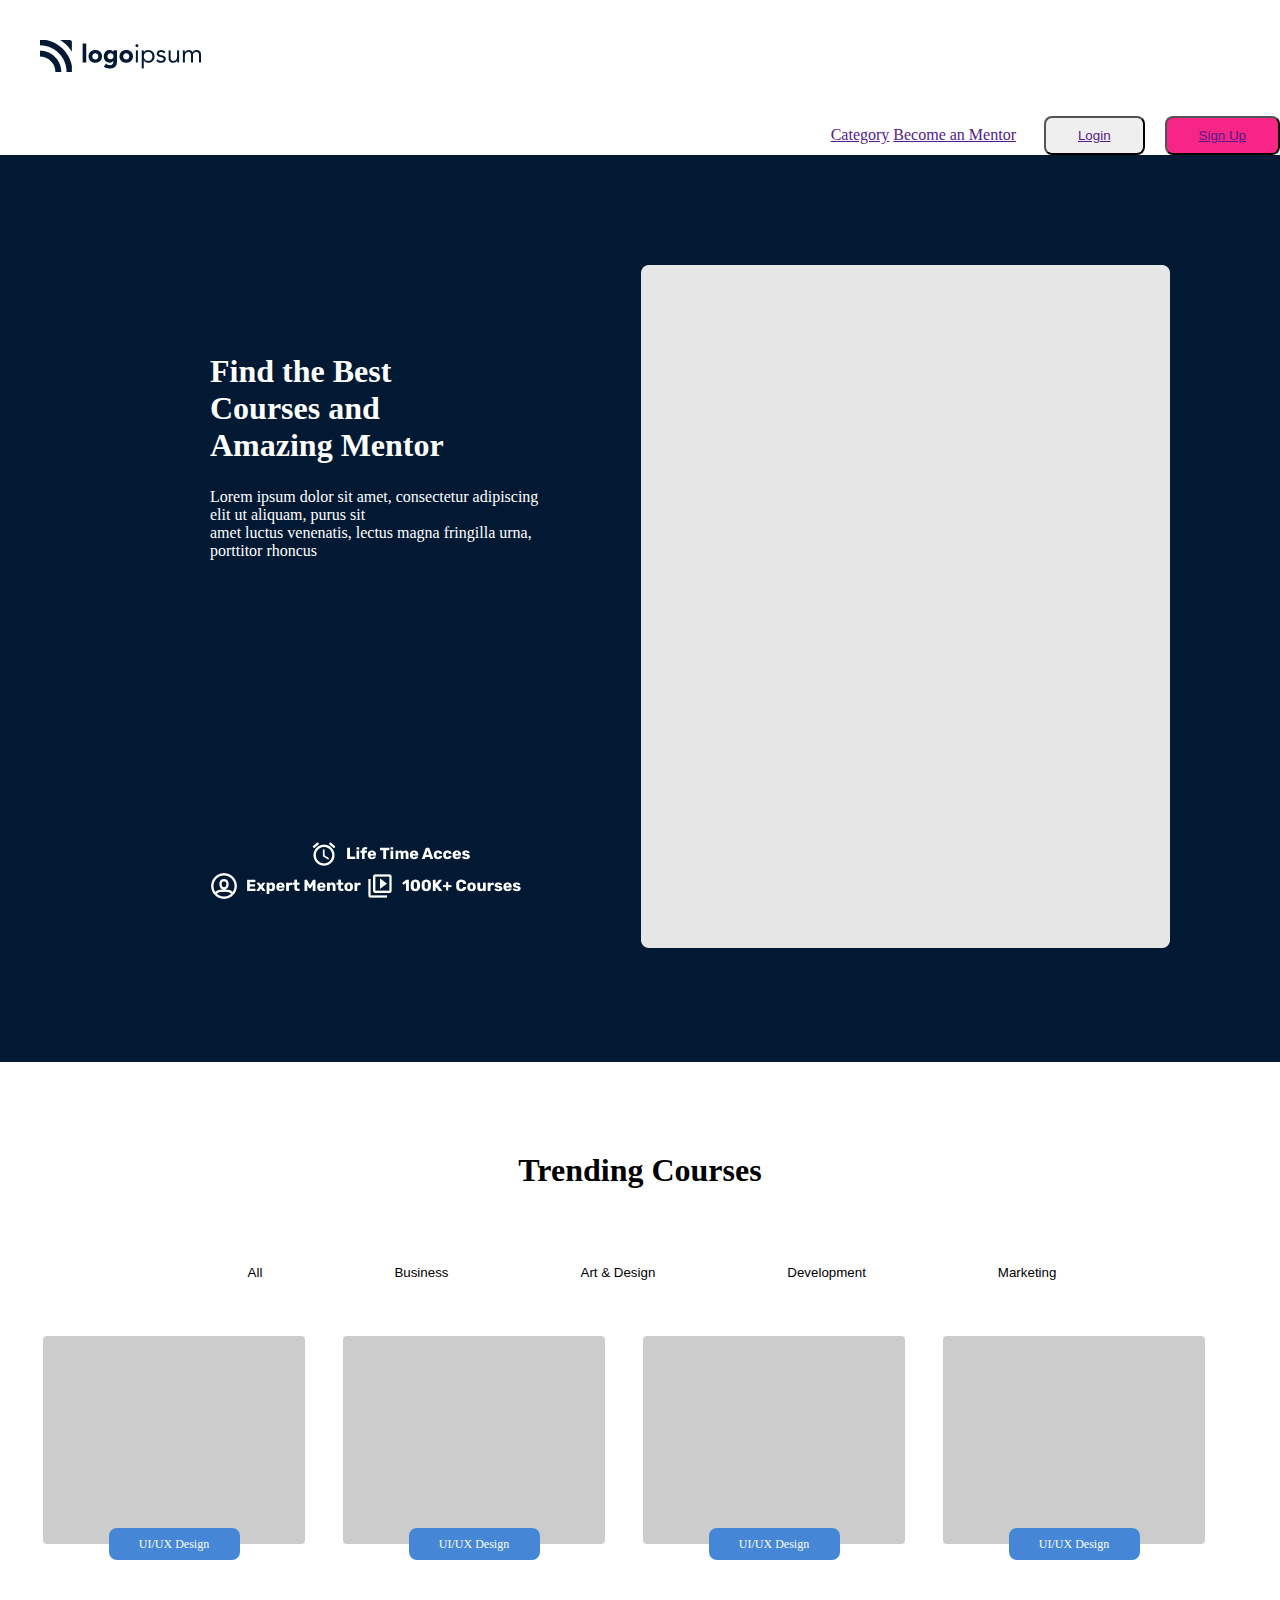
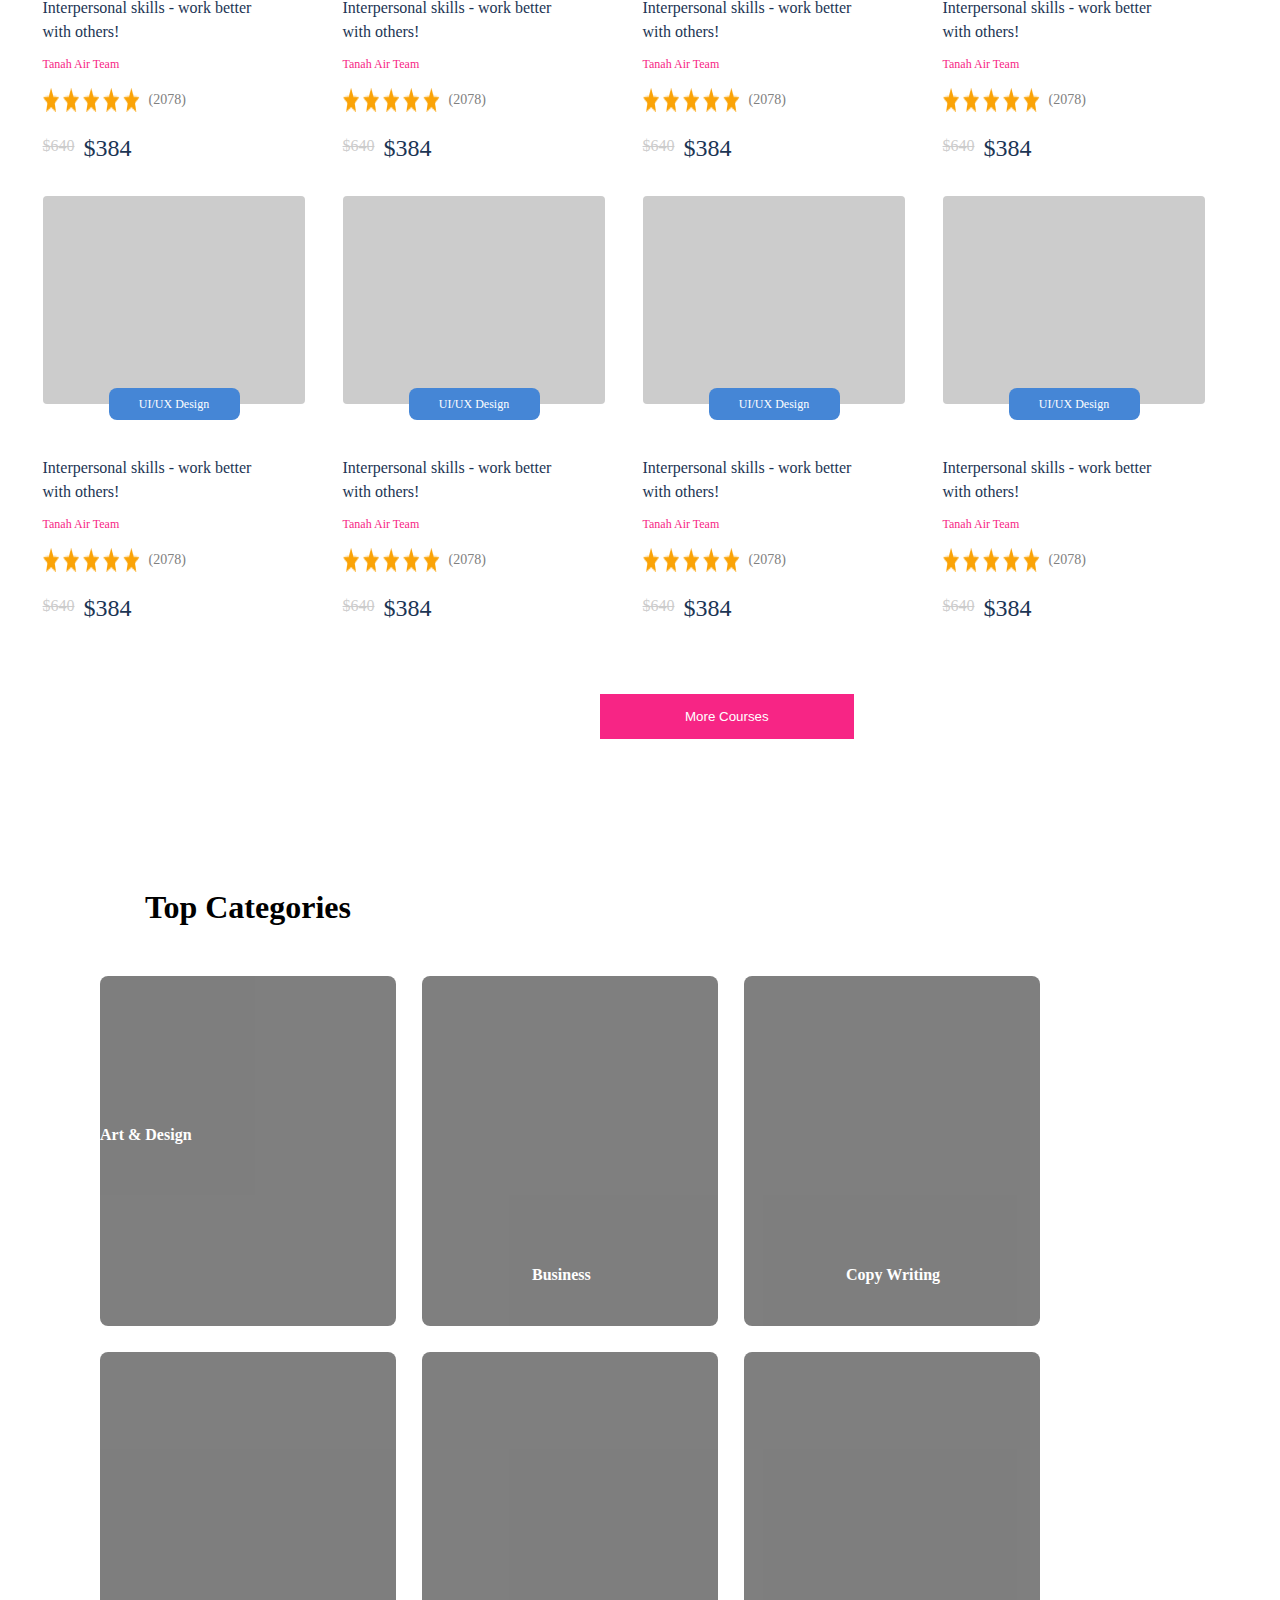
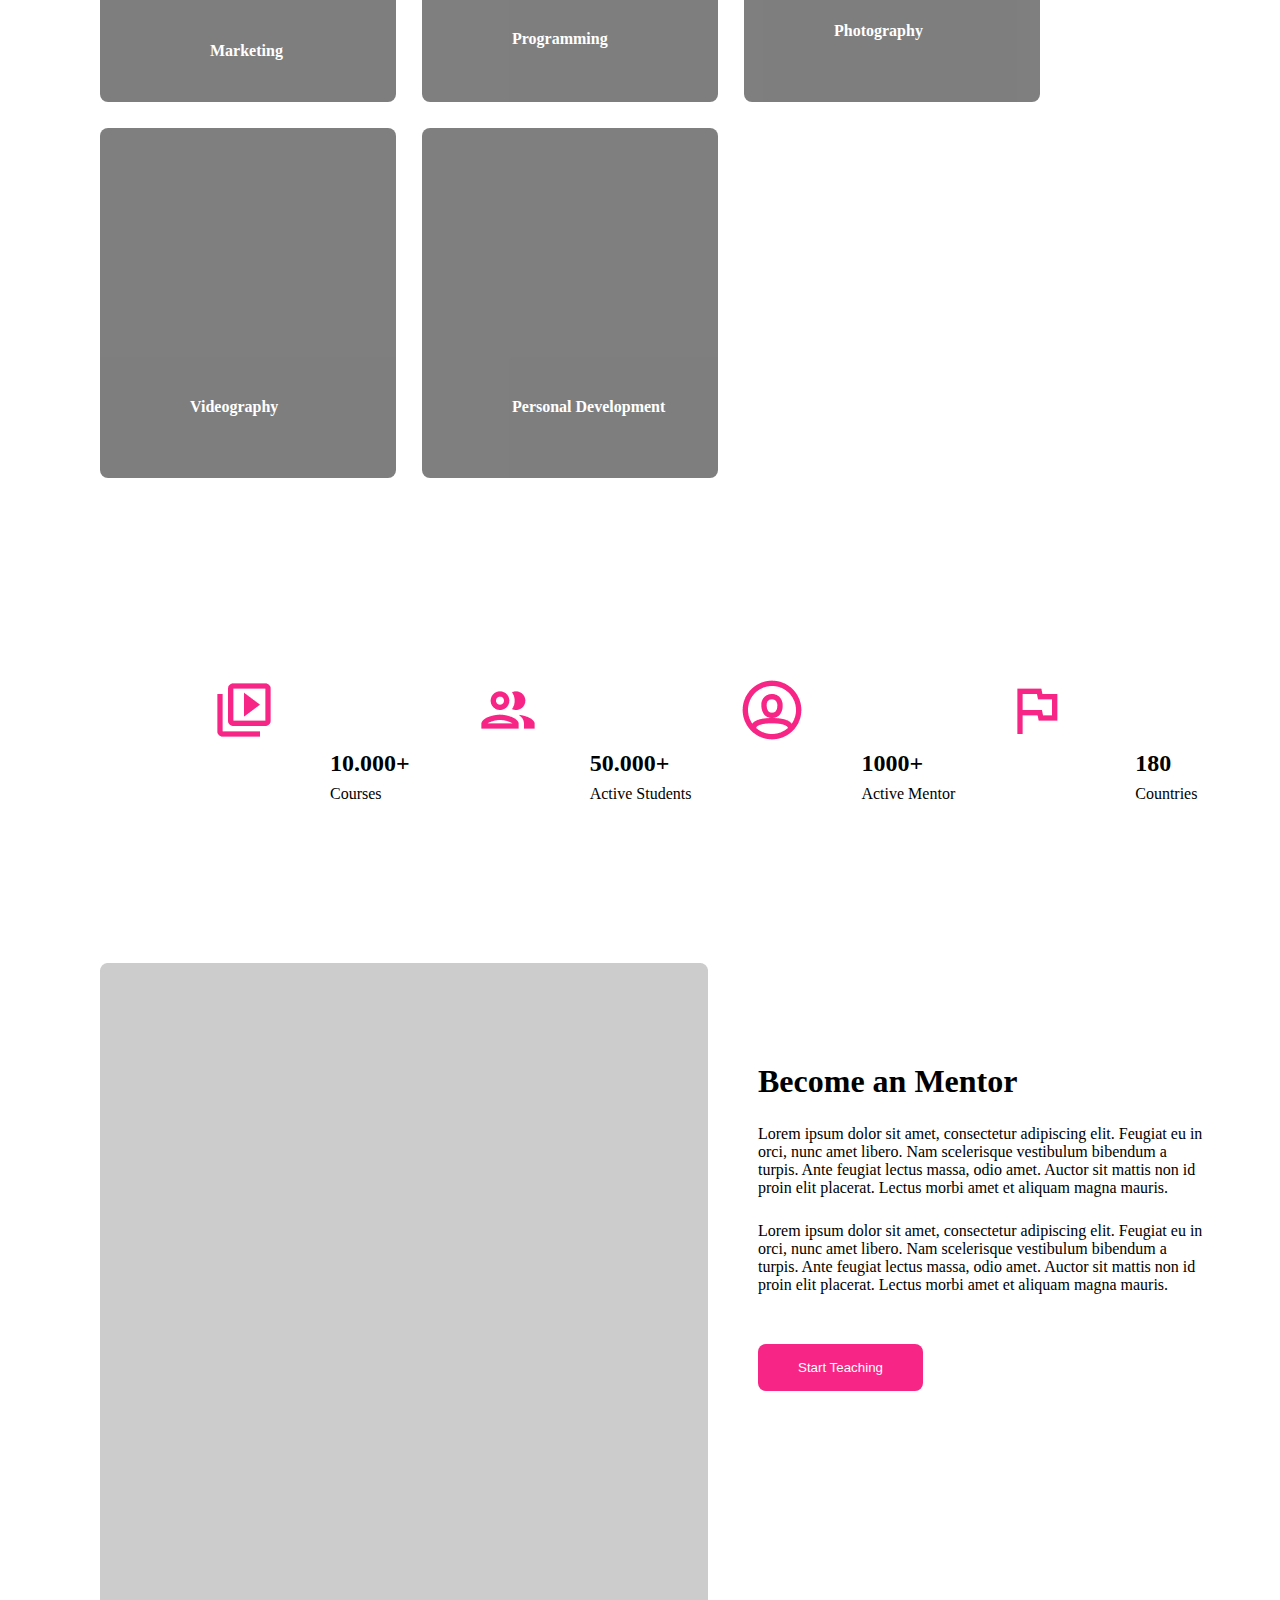
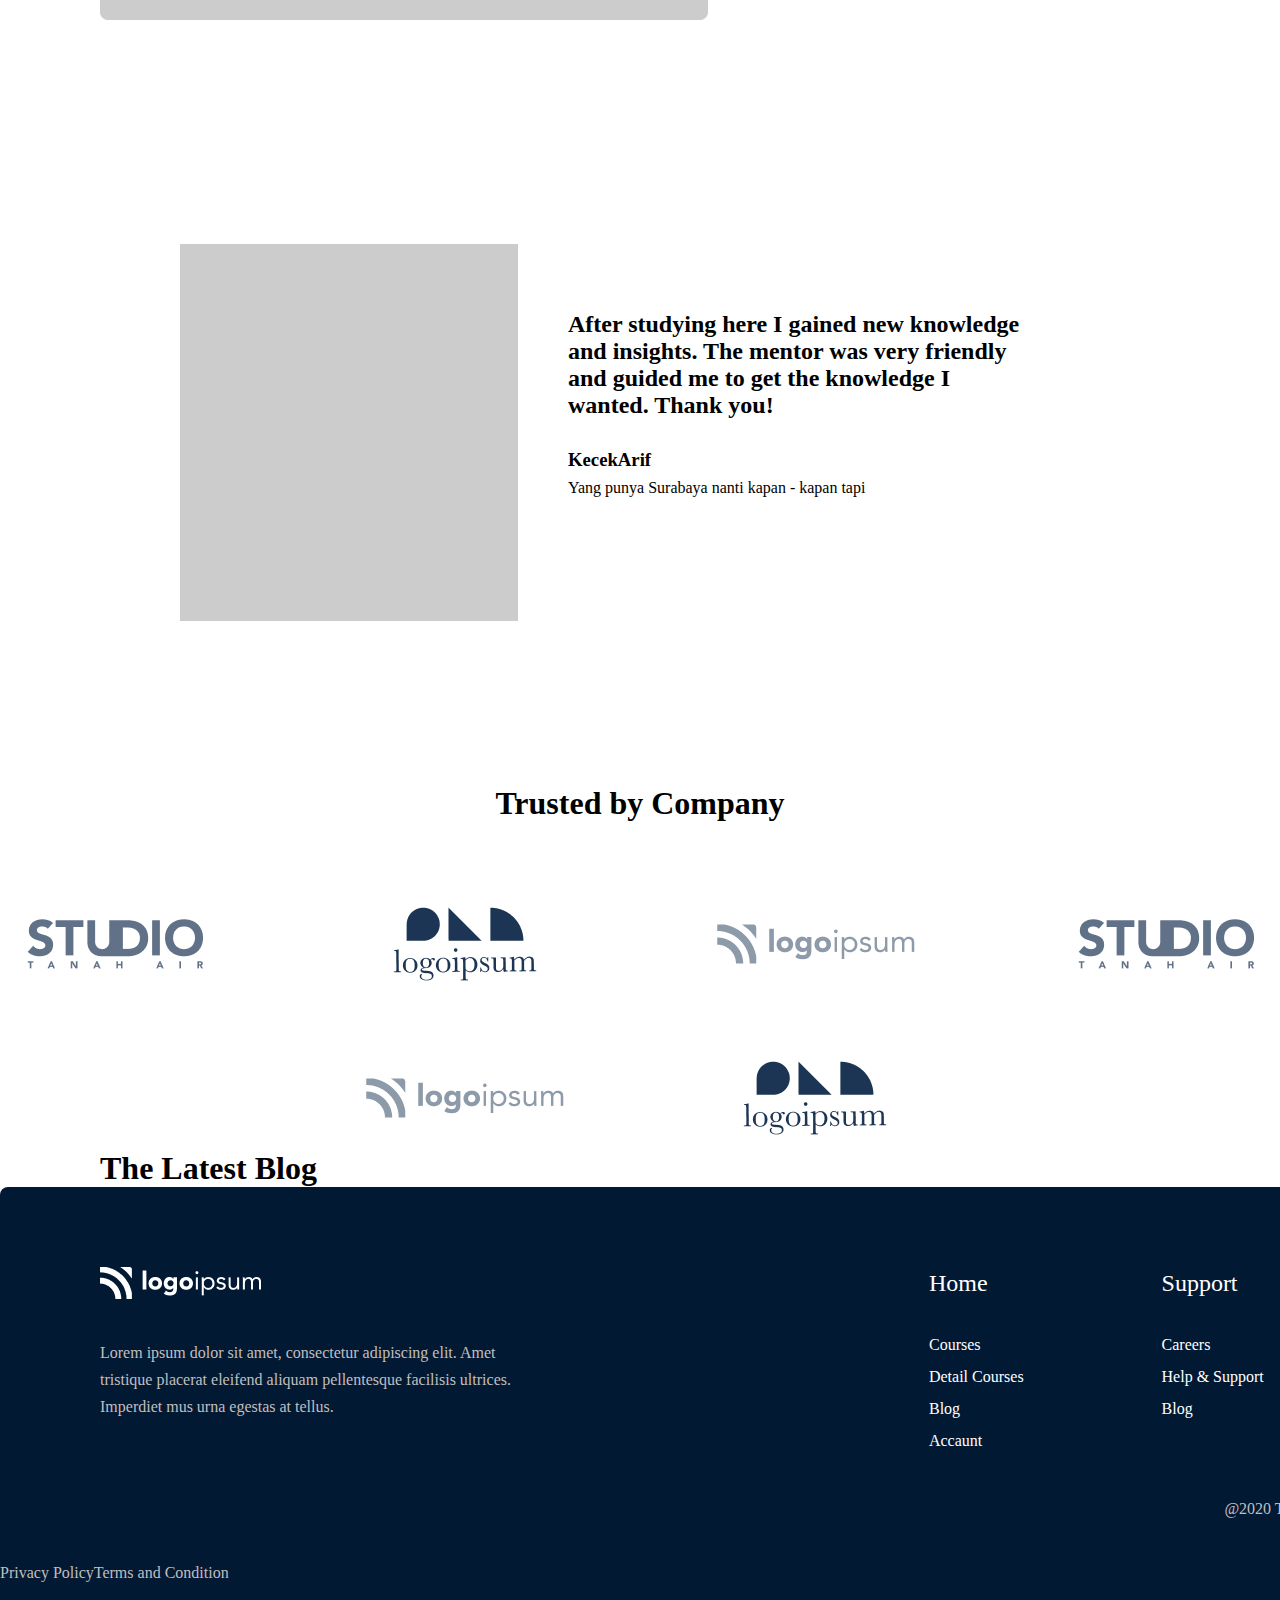
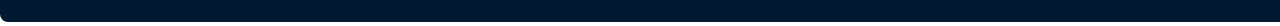
<file: index.html>
<!DOCTYPE html>
<html lang="en">
<head>
    <meta charset="UTF-8">
    <meta http-equiv="X-UA-Compatible" content="IE=edge">
    <meta name="viewport" content="width=device-width, initial-scale=1.0">
    <title>Home</title>
    <link rel="stylesheet" href="./style/style.css">
</head>
<body>
    
<header>
    <nav>
    <img class="logo" src="./img/Logo.png" alt="">
    <div class="cate">
    <a  class="go" href="">Category</a>
    <a href="">Become an Mentor</a>
    <button class="log"><a href="">Login</a></button>
    <button class="up"><a href="">Sign Up</a></button>
</div>
</header>

<main>
<div class="jkkl">
        <div class="and">
                <h1>Find the Best <br> Courses and <br> Amazing Mentor</h1>
                <p>Lorem ipsum dolor sit amet, consectetur adipiscing elit ut aliquam, purus sit <br> amet luctus venenatis, lectus magna fringilla urna, porttitor rhoncus </p>
            <div class="img2">
                <img  class="kjas" src="./img/img2.png" alt="">
                <img src="./img/img3.png" alt="">
                <img src="./img/img4.png" alt="">
            </div> 
            </div>
        <div class="img1">
                <img src="./img/Image.png" alt="">
        </div>
        

    </div>
<div class="ses">
    <h1>Trending Courses</h1>
</div>
   <div class="des">
        <button class="mar">All</button>
        <button class="mar">Business</button>
        <button class="mar">Art & Design</button>
        <button class="mar">Development</button>
        <button class="mar">Marketing</button>
   </div>
 
   <div class="csrds container aaaa">
    <div class="car1">
        <div class="img"></div>
         <div class="btn">UI/UX Design</div>
         <div class="soz">Interpersonal skills - work better with others!</div>
         <div class="qq">Tanah Air Team</div>
         <div class="aa">
            <img src="img/Rating.png" alt="">
            <div class="son">(2078)</div>
         </div>

         <div class="son2">
            <div class="ss1">$640</div>
            <div class="ss2">$384</div>
         </div>
    </div>
    <div class="car1">
        <div class="img"></div>
         <div class="btn">UI/UX Design</div>
         <div class="soz">Interpersonal skills - work better with others!</div>
         <div class="qq">Tanah Air Team</div>
         <div class="aa">
            <img src="img/Rating.png" alt="">
            <div class="son">(2078)</div>
         </div>

         <div class="son2">
            <div class="ss1">$640</div>
            <div class="ss2">$384</div>
         </div>
    </div>
    <div class="car1">
        <div class="img"></div>
         <div class="btn">UI/UX Design</div>
         <div class="soz">Interpersonal skills - work better with others!</div>
         <div class="qq">Tanah Air Team</div>
         <div class="aa">
            <img src="img/Rating.png" alt="">
            <div class="son">(2078)</div>
         </div>

         <div class="son2">
            <div class="ss1">$640</div>
            <div class="ss2">$384</div>
         </div>
    </div><div class="car1">
        <div class="img"></div>
         <div class="btn">UI/UX Design</div>
         <div class="soz">Interpersonal skills - work better with others!</div>
         <div class="qq">Tanah Air Team</div>
         <div class="aa">
            <img src="img/Rating.png" alt="">
            <div class="son">(2078)</div>
         </div>

         <div class="son2">
            <div class="ss1">$640</div>
            <div class="ss2">$384</div>
         </div>
    </div>
    
   </div>

   <div class="csrds container">
    <div class="car1">
        <div class="img"></div>
         <div class="btn">UI/UX Design</div>
         <div class="soz">Interpersonal skills - work better with others!</div>
         <div class="qq">Tanah Air Team</div>
         <div class="aa">
            <img src="img/Rating.png" alt="">
            <div class="son">(2078)</div>
         </div>

         <div class="son2">
            <div class="ss1">$640</div>
            <div class="ss2">$384</div>
         </div>
    </div>
    <div class="car1">
        <div class="img"></div>
         <div class="btn">UI/UX Design</div>
         <div class="soz">Interpersonal skills - work better with others!</div>
         <div class="qq">Tanah Air Team</div>
         <div class="aa">
            <img src="img/Rating.png" alt="">
            <div class="son">(2078)</div>
         </div>

         <div class="son2">
            <div class="ss1">$640</div>
            <div class="ss2">$384</div>
         </div>
    </div>
    <div class="car1">
        <div class="img"></div>
         <div class="btn">UI/UX Design</div>
         <div class="soz">Interpersonal skills - work better with others!</div>
         <div class="qq">Tanah Air Team</div>
         <div class="aa">
            <img src="img/Rating.png" alt="">
            <div class="son">(2078)</div>
         </div>

         <div class="son2">
            <div class="ss1">$640</div>
            <div class="ss2">$384</div>
         </div>
    </div><div class="car1">
        <div class="img"></div>
         <div class="btn">UI/UX Design</div>
         <div class="soz">Interpersonal skills - work better with others!</div>
         <div class="qq">Tanah Air Team</div>
         <div class="aa">
            <img src="img/Rating.png" alt="">
            <div class="son">(2078)</div>
         </div>

         <div class="son2">
            <div class="ss1">$640</div>
            <div class="ss2">$384</div>
         </div>
    </div>
      
   </div>
   <button class="jka">More Courses</button>
<div class="cater">
    <h1>Top Categories</h1>
</div>
 <div class="dis">
   <div class="gn">
      <h4>Art & Design</h4>
      
         </div>

         <div class="sin">
            <h4 class="ness">Business</h4>
         </div>

         <div class="dex">
            <h4>Copy Writing</h4>
         </div>

<div class="laka">
<h4>Marketing</h4>
</div>


<div class="hgt">
   <h4> Programming</h4>
</div>


<div class="kjq">
   <h4>Photography</h4>
</div>

<div class="sed">
   <h4>Videography</h4>
</div>


<div class="aab">
   <h4>Personal  Development</h4>
</div>
</div>
<div class="vid">
   <img src="./img/video_library.png" alt="">
   <img src="./img/video_library1.png" alt="">
   <img src="./img/video_library2.png" alt="">
   <img src="./img/video_library3.png" alt="">
</div>  
<div class="hglt">
   <div>
   <h2    class="mon">10.000+</h2>
   <p class="mon">Courses</p>
   </div>

   <div>
   <h2 class="ent">50.000+</h2>
   <p class="ent">Active Students</p>
   </div>

   <div>
      <h2 class="tor">1000+</h2>
      <p class="tor">Active Mentor</p>
   </div>

<div>
   <h2 class="ika">180</h2>
   <p class="ika">Countries</p>
</div>

</div>
<div class="aew">
   <div>
   <img class="plac" src="./img/Image Placeholder.png" alt="">

   </div>

   <div class="knb">
   <h1>Become an Mentor</h1>
   <p>Lorem ipsum dolor sit amet, consectetur adipiscing elit. Feugiat eu in <br> orci, nunc amet libero. Nam scelerisque vestibulum bibendum a <br> turpis. Ante feugiat lectus massa, odio amet. Auctor sit mattis non id <br> proin elit placerat. Lectus morbi amet et aliquam magna mauris.</p>
   <p>Lorem ipsum dolor sit amet, consectetur adipiscing elit. Feugiat eu in <br> orci, nunc amet libero. Nam scelerisque vestibulum bibendum a <br> turpis. Ante feugiat lectus massa, odio amet. Auctor sit mattis non id <br> proin elit placerat. Lectus morbi amet et aliquam magna mauris.</p>
      <button class="artq">Start Teaching</button>
   </div>
</div>




<div class="dfs">
      <div class="ima">
         <img src="./img/Image Placeholder (2).png" alt="">
      </div>


      <div class="gai">
         <h2>After studying here I gained new knowledge <br> and insights. The mentor was very friendly <br> and guided me to get the knowledge I <br> wanted. Thank you!</h2>
         <h3>KecekArif</h3>
         <p>Yang punya Surabaya nanti kapan - kapan tapi</p>
      </div>


</div>



<div  class="kae">
   <h1>Trusted by Company</h1>
</div>
<div class="ija">
   <img src="./img/05.png" alt="">
   <img src="./img/01.png" alt="">
   <img src="./img/02.png" alt="">
   <img src="./img/05.png" alt="">
</div>

<div class="ikaz">  
   <img src="./img/02.png" alt="">
   <img src="./img/01.png" alt="">
</div>

<div>
<h1 class="blo">The Latest Blog</h1>
</div>
</main>

<footer>
        <div class="contaniter footer">
          <div class="ff-chap">
            <a href="../index.html">
              <img class="asd" src="../img/Logo1.png" alt="">
            </a>
            <p class="ips">Lorem ipsum dolor sit amet, consectetur adipiscing elit. Amet tristique placerat eleifend aliquam pellentesque facilisis ultrices. Imperdiet mus urna egestas at tellus. </p>
            <p class="pp">Privacy PolicyTerms and Condition</p>
          </div>
          <div class="ff-ong">
            <div class="fo-1">
              <h1><a href="./index.html">Home</a></h1>
              <p class="pp"><a href="./proejct/courses.html">Courses</a></p>
              <p><a href="./proejct/detail.courses.html">Detail Courses</a></p>
              <p><a href="./proejct/blog.html">Blog</a></p>
              <p><a href="./proejct/account.html">Accaunt</a></p>
            </div>
      
            <div class="fo-1">
              <h1><a href="#">Support</a></h1>
              <p class="pp"> <a href="#">Careers</a></p>
              <p><a href="#">Help & Support</a></p>
              <p><a href="#">Blog</a></p>
            </div>
            <div class="fo-1">
                <h1><a href="#">Company</a></h1>
                <p class="pp"> <a href="#">Privacy Policy</a></p>
                <p><a href="#">Terms of Service</a></p>
                <p><a href="#">Code of Conduct</a></p>
                <p class="ppp">@2020 TanahAir Studio. All rights reserved.</p>
        
              </div>
               
               
            </div>
          </div>
        </footer>



    
</body>
</html>
</file>
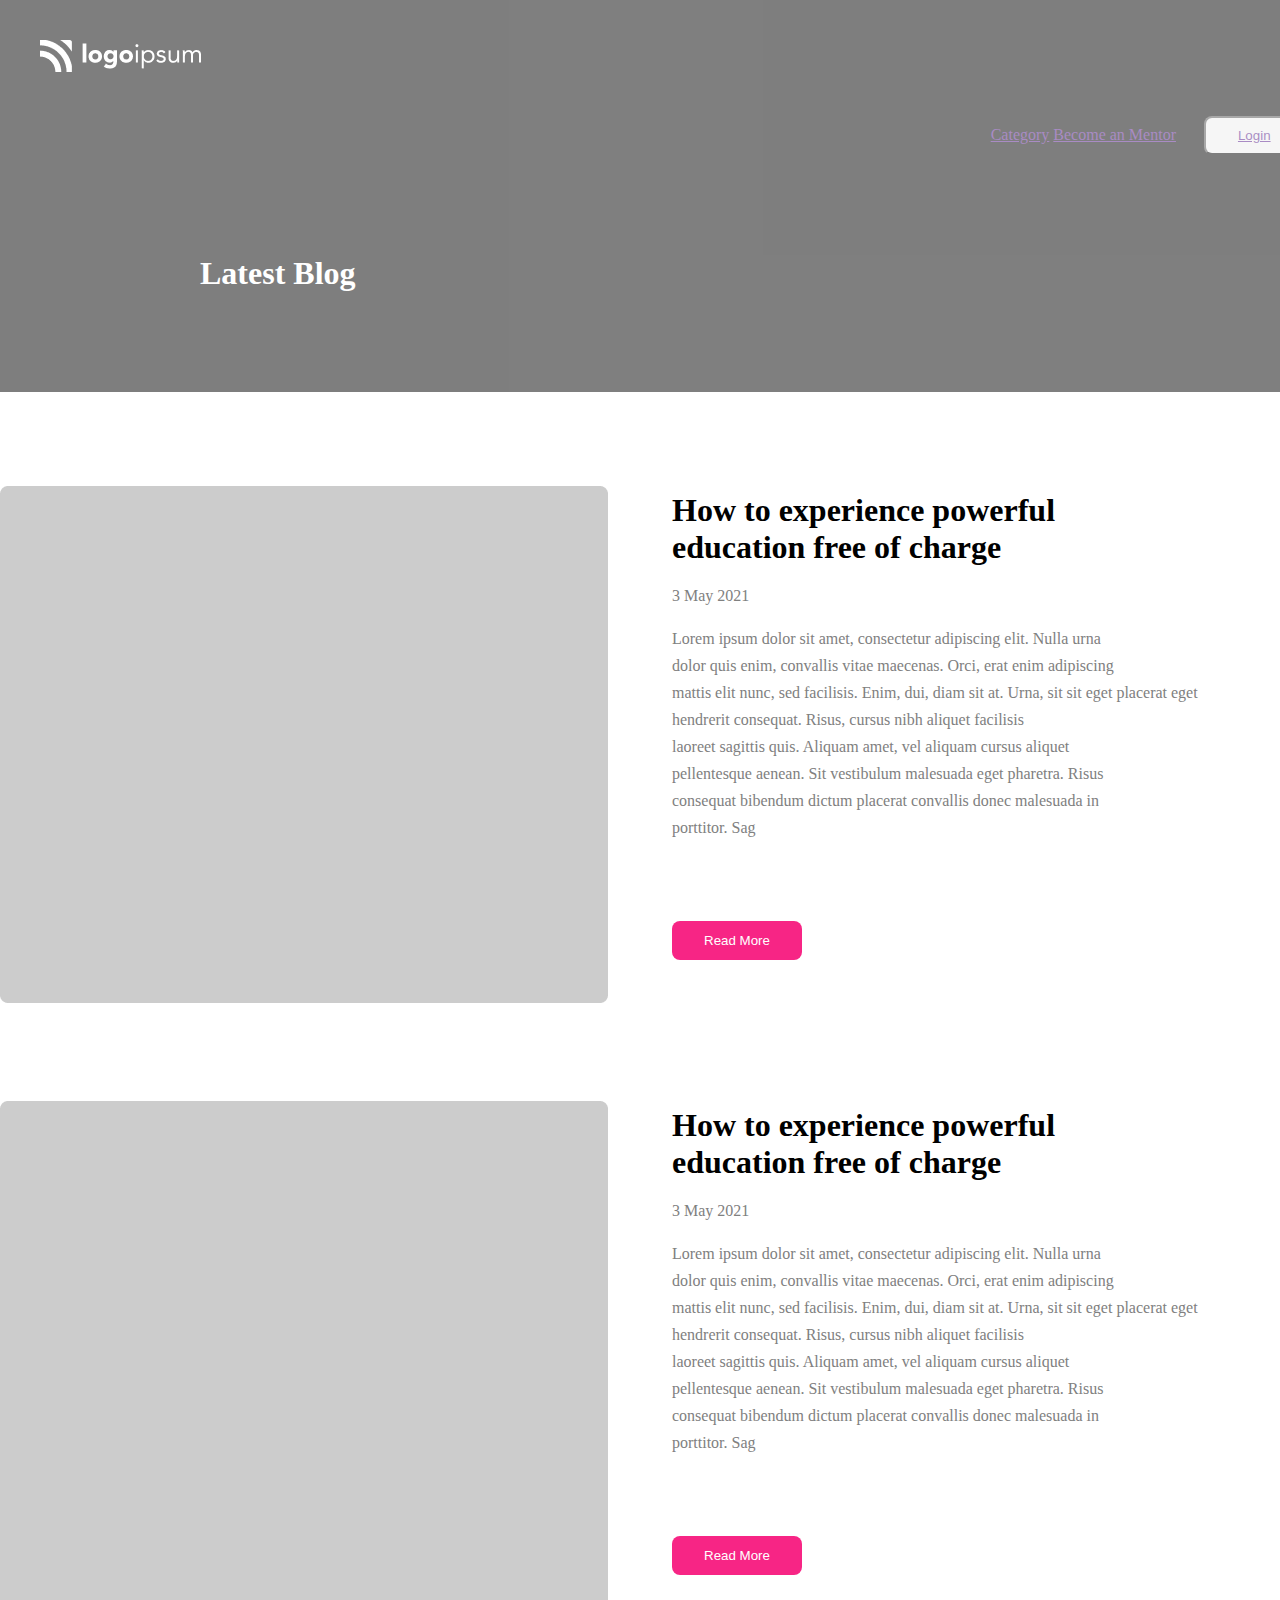
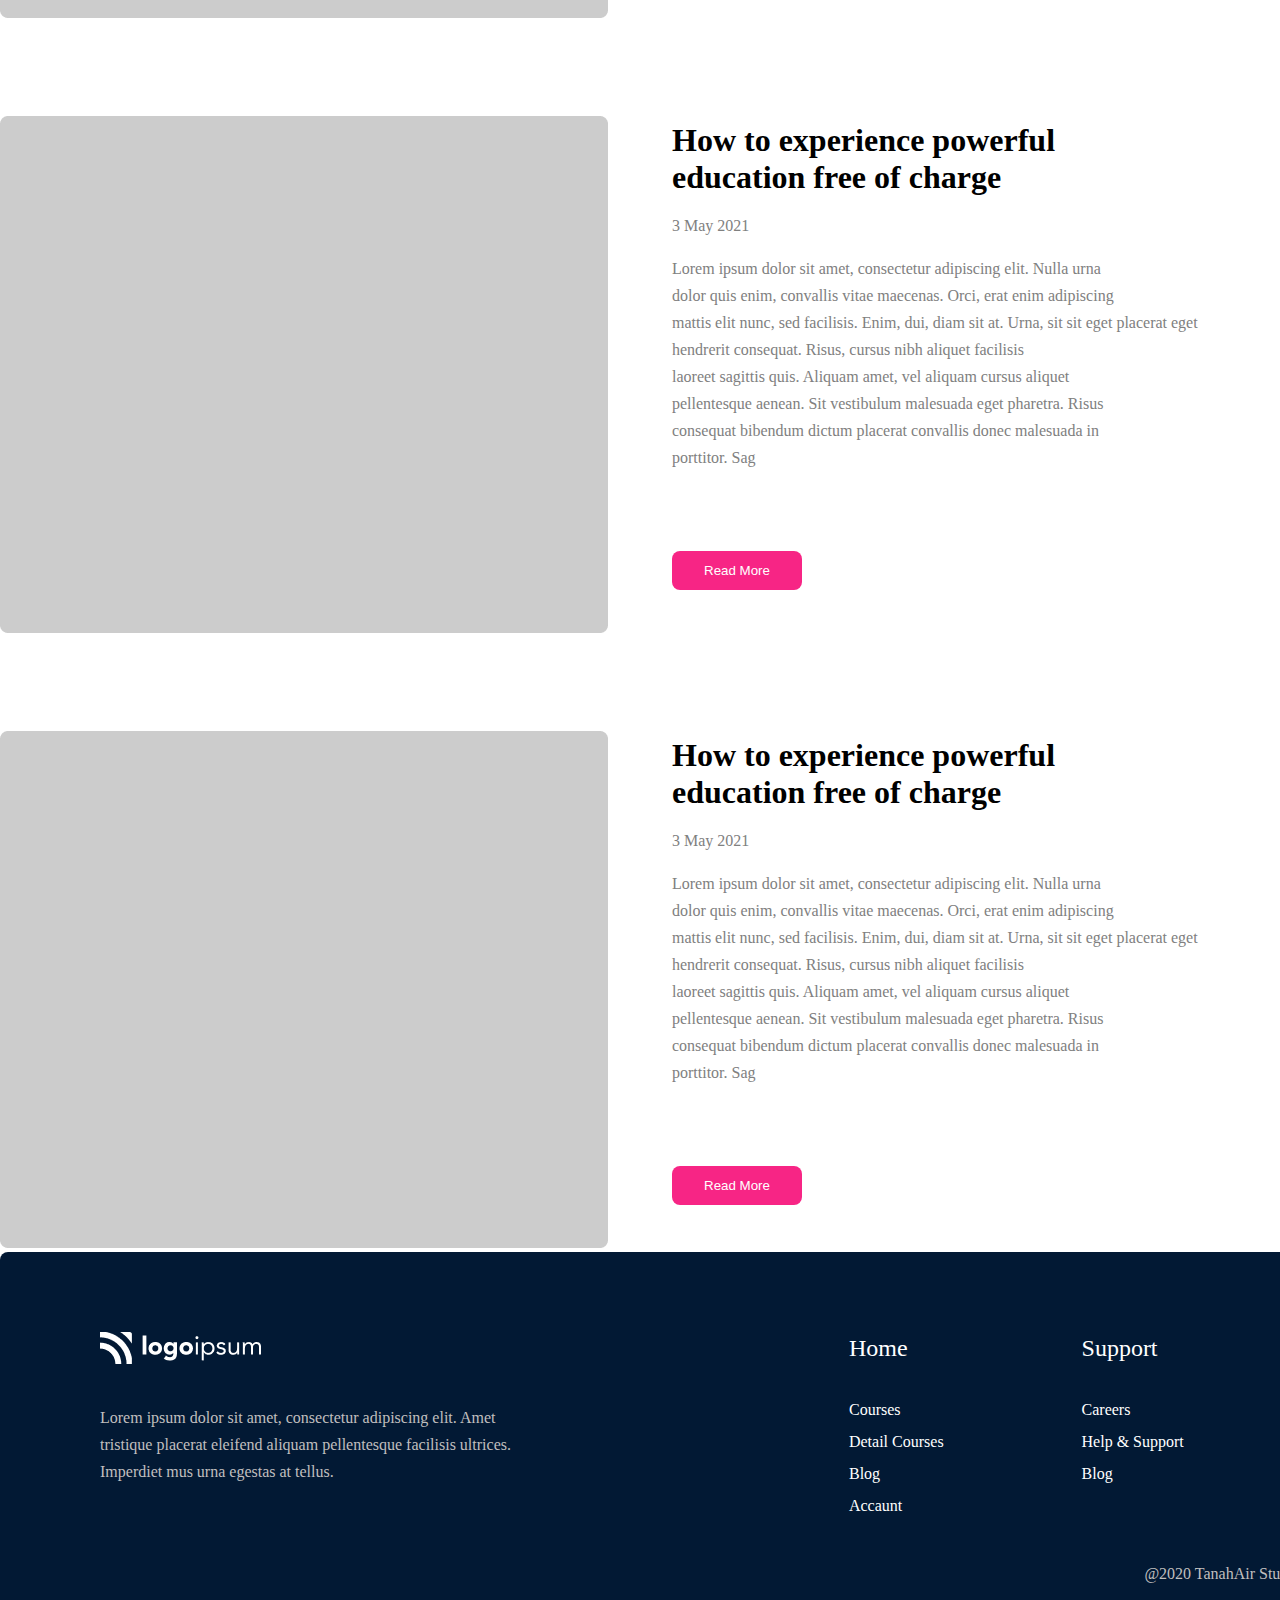
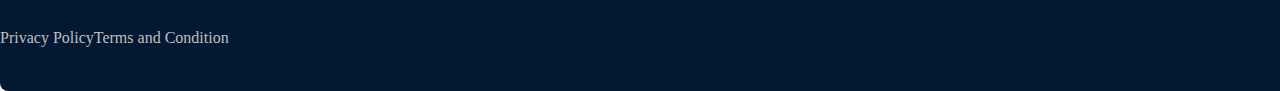
<file: proejct/blog.html>
<!DOCTYPE html>
<html lang="en">
<head>
    <meta charset="UTF-8">
    <meta http-equiv="X-UA-Compatible" content="IE=edge">
    <meta name="viewport" content="width=device-width, initial-scale=1.0">
    <title>Blog </title>
    <link rel="stylesheet" href="../style/blog.css">
</head>
<body>
  <div class="container">
    <header>
        <img class="logo" src="../img/Logo1.png" alt="">
        <div class="cate">
        <a  class="go" href="">Category</a>
        <a href="">Become an Mentor</a>
        <button class="log"><a href="">Login</a></button>
        <button class="up"><a href="">Sign Up</a></button>
    </div>

    <h1  class="blo">Latest Blog</h1>
    </header>
    <main>
<div class="jna">
    <div>
        <img class="placw" src="../img/Placeholder (3).png" alt="">
    </div>

    <div class="powe">
        <h1>How to experience powerful <br> education free of charge
        </h1>
        <p>3 May 2021</p>
       <p> Lorem ipsum dolor sit amet, consectetur adipiscing elit. Nulla urna <br> dolor quis enim, convallis vitae maecenas. Orci, erat enim adipiscing <br> mattis elit nunc, sed facilisis. Enim, dui, diam sit at. Urna, sit sit eget placerat eget <br> hendrerit consequat. Risus, cursus nibh aliquet facilisis <br> laoreet sagittis quis. Aliquam amet, vel aliquam cursus aliquet <br> pellentesque aenean. Sit vestibulum malesuada eget pharetra. Risus  <br> consequat bibendum dictum placerat convallis donec malesuada in <br> porttitor. Sag</p>
  <button class="rea">Read More</button>
    </div>
</div>






<div class="jna">
    <div>
        <img class="placw" src="../img/Placeholder (3).png" alt="">
    </div>

    <div class="powe">
        <h1>How to experience powerful <br> education free of charge
        </h1>
        <p>3 May 2021</p>
       <p> Lorem ipsum dolor sit amet, consectetur adipiscing elit. Nulla urna <br> dolor quis enim, convallis vitae maecenas. Orci, erat enim adipiscing <br> mattis elit nunc, sed facilisis. Enim, dui, diam sit at. Urna, sit sit eget placerat eget <br> hendrerit consequat. Risus, cursus nibh aliquet facilisis <br> laoreet sagittis quis. Aliquam amet, vel aliquam cursus aliquet <br> pellentesque aenean. Sit vestibulum malesuada eget pharetra. Risus  <br> consequat bibendum dictum placerat convallis donec malesuada in <br> porttitor. Sag</p>
  <button class="rea">Read More</button>
    </div>
</div>




<div class="jna">
    <div>
        <img class="placw" src="../img/Placeholder (3).png" alt="">
    </div>

    <div class="powe">
        <h1>How to experience powerful <br> education free of charge
        </h1>
        <p>3 May 2021</p>
       <p> Lorem ipsum dolor sit amet, consectetur adipiscing elit. Nulla urna <br> dolor quis enim, convallis vitae maecenas. Orci, erat enim adipiscing <br> mattis elit nunc, sed facilisis. Enim, dui, diam sit at. Urna, sit sit eget placerat eget <br> hendrerit consequat. Risus, cursus nibh aliquet facilisis <br> laoreet sagittis quis. Aliquam amet, vel aliquam cursus aliquet <br> pellentesque aenean. Sit vestibulum malesuada eget pharetra. Risus  <br> consequat bibendum dictum placerat convallis donec malesuada in <br> porttitor. Sag</p>
  <button class="rea">Read More</button>
    </div>
</div>






<div class="jna">
    <div>
        <img class="placw" src="../img/Placeholder (3).png" alt="">
    </div>

    <div class="powe">
        <h1>How to experience powerful <br> education free of charge
        </h1>
        <p>3 May 2021</p>
       <p> Lorem ipsum dolor sit amet, consectetur adipiscing elit. Nulla urna <br> dolor quis enim, convallis vitae maecenas. Orci, erat enim adipiscing <br> mattis elit nunc, sed facilisis. Enim, dui, diam sit at. Urna, sit sit eget placerat eget <br> hendrerit consequat. Risus, cursus nibh aliquet facilisis <br> laoreet sagittis quis. Aliquam amet, vel aliquam cursus aliquet <br> pellentesque aenean. Sit vestibulum malesuada eget pharetra. Risus  <br> consequat bibendum dictum placerat convallis donec malesuada in <br> porttitor. Sag</p>
  <button class="rea">Read More</button>
    </div>
</div>
    </main>






    <footer>
        <div class="contaniter footer">
          <div class="ff-chap">
            <a href="../index.html">
              <img class="asd" src="../img/Logo1.png" alt="">
            </a>
            <p class="ips">Lorem ipsum dolor sit amet, consectetur adipiscing elit. Amet tristique placerat eleifend aliquam pellentesque facilisis ultrices. Imperdiet mus urna egestas at tellus. </p>
            <p class="pp">Privacy PolicyTerms and Condition</p>
          </div>
          <div class="ff-ong">
            <div class="fo-1">
              <h1><a href="../index.html">Home</a></h1>
              <p class="pp"><a href="./courses.html">Courses</a></p>
              <p><a href="./detail.courses.html">Detail Courses</a></p>
              <p><a href="./blog.html">Blog</a></p>
              <p><a href="./account.html">Accaunt</a></p>
            </div>
      
            <div class="fo-1">
              <h1><a href="#">Support</a></h1>
              <p class="pp"> <a href="#">Careers</a></p>
              <p><a href="#">Help & Support</a></p>
              <p><a href="#">Blog</a></p>
            </div>
            <div class="fo-1">
                <h1><a href="#">Company</a></h1>
                <p class="pp"> <a href="#">Privacy Policy</a></p>
                <p><a href="#">Terms of Service</a></p>
                <p><a href="#">Code of Conduct</a></p>
                <p class="ppp">@2020 TanahAir Studio. All rights reserved.</p>
        
              </div>
               
               
            </div>
          </div>
        </footer>















































  </div>
</body>
</html>
</file>
<file: style/style.css>
* {
  margin: 0;
  padding: 0;
  box-sizing: border-box;
}

.container {
  width: 1200px;
  margin: 0px auto;
  text-decoration: none;
}

.cate {
  justify-content: center;
  align-items: center;
  text-align: end;
}

.log {
  padding: 10px 32px;
  margin-left: 24px;
  border-radius: 8px;
}

.up {
  padding: 10px 32px;
  margin-left: 16px;
  background: #F72585;
  border-radius: 8px;
}

.go {
  margin-left: 520px;
}

.logo {
  padding: 40px;
}

.jkkl {
  display: flex;
  background-color: #021934;
  padding: 110px;
}

.and {
  margin-left: 100px;
  color: white;
  margin-top: 88px;
}

.and p {
  padding-top: 24px;
}

.img1 {
  margin-left: 80px;
}

.img2 {
  margin-top: 280px;
}

.kjas {
  margin-left: 100px;
}

.ses {
  text-align: center;
  margin-top: 90px;
}

.des {
  display: block;
  gap: 25px;
  margin-top: 60px;
  text-align: center;
  padding: 8px 72px;
}

.all {
  margin-left: 24px;
  padding: 8px 52px;
  border-radius: 8px;
}

.bus {
  margin-left: 24px;
  padding: 8px 52px;
  border-radius: 8px;
}

.art {
  margin-left: 24px;
  padding: 8px 52px;
  border-radius: 8px;
}

.dev {
  margin-left: 24px;
  padding: 8px 52px;
  border-radius: 8px;
}

.mar {
  margin-left: 24px;
  padding: 8px 52px;
  border-radius: 8px;
  border: none;
  background: transparent;
}

.mar:hover {
  background-color: #F72585;
  color: white;
  border: none;
  transition: 0.1;
}

.csrds {
  margin-top: 32px;
  display: flex;
  justify-content: space-around;
}

.car1 {
  width: 295px;
  background: #FFFFFF;
  border-radius: 8px;
}

.img {
  width: 262.89px;
  height: 208px;
  background: #CCCCCC;
  border-radius: 4px;
}

.btn {
  transform: translate(66px, -16px);
  width: 131px;
  height: 32px;
  background: #4586D6;
  border-radius: 8px;
  font-size: 12px;
  line-height: 32px;
  color: #FFFFFF;
  text-align: center;
}

.soz {
  margin-top: 20px;
  max-width: 240px;
  height: 48px;
  font-weight: 500;
  font-size: 16px;
  line-height: 24px;
  color: #1C3554;
}

.qq {
  margin-top: 8px;
  width: 262.89px;
  height: 24px;
  font-size: 12px;
  line-height: 24px;
  color: #F72585;
}

.aa {
  margin-top: 12px;
  display: flex;
  gap: 9px;
}

.son {
  width: 45.15px;
  height: 24px;
  font-size: 14px;
  line-height: 24px;
  color: #808080;
}

.son2 {
  margin-top: 20px;
  display: flex;
  gap: 9px;
}

.ss1 {
  height: 27px;
  font-weight: 400;
  font-size: 16px;
  line-height: 27px;
  color: #CCCCCC;
  text-decoration: line-through;
}

.ss2 {
  height: 32px;
  left: 11.89%;
  font-weight: 500;
  font-size: 24px;
  line-height: 32px;
  color: #1C3554;
}

.aaaa {
  margin-top: 40px;
}

.jka {
  padding: 15px 85px;
  margin-left: 600px;
  margin-top: 70px;
  background-color: #F72585;
  color: white;
  border: none;
}

.jka:hover {
  background-color: #FFFFFF;
}

.cater {
  margin-top: 150px;
  margin-left: 145px;
}

.gn {
  width: 296px;
  height: 350px;
  left: 104px;
  top: 2550px;
  /* Other/Overlay 50% */
  background: #000000;
  opacity: 0.5;
  border-radius: 8px;
}

.gn h4 {
  color: white;
  margin-top: 150px;
}

.sin {
  width: 296px;
  height: 350px;
  left: 416px;
  top: 2700px;
  /* Other/Overlay 50% */
  color: white;
  background: #000000;
  opacity: 0.5;
  border-radius: 8px;
}

.ness {
  margin-top: 290px;
  margin-left: 110px;
}

.dex {
  width: 296px;
  height: 350px;
  left: 728px;
  top: 2700px;
  /* Other/Overlay 50% */
  background: #000000;
  opacity: 0.5;
  border-radius: 8px;
}

.dex h4 {
  margin-left: 102px;
  color: white;
  margin-top: 290px;
}

.laka {
  width: 296px;
  height: 350px;
  left: 1040px;
  top: 2700px;
  /* Other/Overlay 50% */
  background: #000000;
  opacity: 0.5;
  border-radius: 8px;
}

.laka h4 {
  margin-left: 110px;
  color: white;
  margin-top: 290px;
}

.hgt {
  width: 296px;
  height: 350px;
  left: 104px;
  top: 3100px;
  /* Other/Overlay 50% */
  background: #000000;
  opacity: 0.5;
  border-radius: 8px;
}

.hgt h4 {
  color: white;
  margin-top: 278px;
  margin-left: 90px;
}

.kjq h4 {
  color: white;
  margin-top: 270px;
  margin-left: 90px;
}

.kjq {
  width: 296px;
  height: 350px;
  left: 416px;
  top: 3100px;
  /* Other/Overlay 50% */
  background: #000000;
  opacity: 0.5;
  border-radius: 8px;
}

.sed h4 {
  color: white;
  margin-top: 270px;
  margin-left: 90px;
}

.sed {
  width: 296px;
  height: 350px;
  left: 728px;
  top: 3100px;
  /* Other/Overlay 50% */
  background: #000000;
  opacity: 0.5;
  border-radius: 8px;
}

.aab {
  width: 296px;
  height: 350px;
  left: 1040px;
  top: 3100px;
  /* Other/Overlay 50% */
  background: #000000;
  opacity: 0.5;
  border-radius: 8px;
}

.aab h4 {
  color: white;
  margin-top: 270px;
  margin-left: 90px;
}

.dis {
  display: flex;
  gap: 26px;
  flex-wrap: wrap;
  margin-left: 100px;
  margin-top: 50px;
}

.vid {
  display: flex;
  gap: 200px;
  justify-content: center;
  margin-top: 200px;
}

.mon {
  margin-left: 330px;
  margin-top: 8px;
}

.ent {
  margin-left: 180px;
  margin-top: 8px;
}

.hglt {
  display: flex;
}

.tor {
  margin-left: 170px;
  margin-top: 8px;
}

.ika {
  margin-left: 180px;
  margin-top: 8px;
}

.plac {
  margin-top: 160px;
  margin-left: 100px;
}

.aew {
  display: flex;
}

.knb {
  margin-top: 260px;
  margin-left: 50px;
}

.knb p {
  margin-top: 25px;
}

.artq {
  padding: 16px 40px;
  margin-top: 50px;
  background-color: #F72585;
  border-radius: 8px;
  border: none;
  color: white;
}

.ima {
  margin-top: 220px;
  margin-left: 180px;
}

.dfs {
  display: flex;
}

.gai {
  margin-top: 287px;
  margin-left: 50px;
}

.gai h3 {
  margin-top: 30px;
}

.gai p {
  margin-top: 8px;
}

.kae {
  text-align: center;
  margin-top: 160px;
}

.ija {
  display: flex;
  justify-content: center;
  margin-top: 70px;
  gap: 100px;
}

.ikaz {
  display: flex;
  margin-top: 50px;
  justify-content: center;
  gap: 100px;
}

.blo {
  margin-left: 100px;
}

footer {
  width: 1520px;
  height: 435px;
  left: 40px;
  top: 514px;
  background: #021934;
  border-radius: 8px;
}

.jah {
  margin-left: 100px;
  color: white;
  margin-top: 60px;
}

.bac {
  display: flex;
  margin-top: 60px;
}

.rds {
  margin-top: 60px;
  margin-left: 80px;
}

.hads {
  margin-left: 400px;
}

footer {
  background: #021934;
  border-radius: 8px;
}

.footer {
  display: flex;
  justify-content: space-between;
  flex-wrap: wrap;
}

.ff-chap {
  padding-top: 80px;
}

.ff-chap p {
  margin-top: 36px;
  max-width: 440px;
  font-weight: 400;
  font-size: 16px;
  line-height: 27px;
  color: #c0bfbf;
}

.ff-chap .pp {
  margin-top: 139px;
  padding-bottom: 40px;
  font-weight: 400;
  font-size: 16px;
  line-height: 27px;
  color: #c0bfbf;
}

.ff-ong {
  width: 600px;
  margin-top: 80px;
  display: flex;
  gap: 120px;
  justify-content: space-around;
}

.fo-1 h1 {
  font-weight: 400;
  font-size: 24px;
  line-height: 32px;
}

.fo-1 h1 a {
  text-decoration: none;
  color: #FFFFFF;
}

.fo-1 .pp {
  margin-top: 30px;
}

.fo-1 p {
  margin-right: px;
  margin-top: -px;
  font-size: 16px;
  line-height: 32px;
  color: #FFFFFF;
}

.asd {
  margin-left: 100px;
}

.ips {
  margin-left: 100px;
}

.fo-1 p a {
  text-decoration: none;
  color: #FFFFFF;
}

.fo-1 .ppp {
  max-width: 600px;
  transform: translate(0px, 70px);
  margin-left: -300px;
  font-weight: 400;
  font-size: 16px;
  line-height: 27px;
  text-align: right;
  color: #c0bfbf;
}/*# sourceMappingURL=style.css.map */
</file>
<file: style/blog.css>
* {
  margin: 0;
  padding: 0;
  box-sizing: border-box;
}

.container {
  width: 1440px;
  margin: 0px auto;
  text-decoration: none;
}

header {
  background: #000000;
  opacity: 0.5;
}

.cate {
  justify-content: center;
  align-items: center;
  text-align: end;
}

.log {
  padding: 10px 32px;
  margin-left: 24px;
  border-radius: 8px;
}

.up {
  padding: 10px 32px;
  margin-left: 16px;
  background: #F72585;
  border-radius: 8px;
}

.go {
  margin-left: 520px;
}

.logo {
  padding: 40px;
}

.blo {
  color: white;
  margin-left: 100px;
  padding: 100px;
}

.jna {
  display: flex;
}

.powe {
  margin-top: 100px;
  margin-left: 64px;
}

.powe p {
  margin-top: 16px;
  font-style: normal;
  font-weight: 400;
  font-size: 16px;
  line-height: 27px;
  /* or 169% */
  /* Text/Body */
  color: #808080;
}

.placw {
  margin-top: 94px;
}

.rea {
  padding: 12px 32px;
  background: #F72585;
  border-radius: 8px;
  color: white;
  border: none;
  margin-top: 80px;
}

footer {
  background: #021934;
  border-radius: 8px;
}

.footer {
  display: flex;
  justify-content: space-between;
  flex-wrap: wrap;
}

.ff-chap {
  padding-top: 80px;
}

.ff-chap p {
  margin-top: 36px;
  max-width: 440px;
  font-weight: 400;
  font-size: 16px;
  line-height: 27px;
  color: #c0bfbf;
}

.ff-chap .pp {
  margin-top: 139px;
  padding-bottom: 40px;
  font-weight: 400;
  font-size: 16px;
  line-height: 27px;
  color: #c0bfbf;
}

.ff-ong {
  width: 600px;
  margin-top: 80px;
  display: flex;
  gap: 120px;
  justify-content: space-around;
}

.fo-1 h1 {
  font-weight: 400;
  font-size: 24px;
  line-height: 32px;
}

.fo-1 h1 a {
  text-decoration: none;
  color: #FFFFFF;
}

.fo-1 .pp {
  margin-top: 30px;
}

.fo-1 p {
  margin-right: px;
  margin-top: -px;
  font-size: 16px;
  line-height: 32px;
  color: #FFFFFF;
}

.asd {
  margin-left: 100px;
}

.ips {
  margin-left: 100px;
}

.fo-1 p a {
  text-decoration: none;
  color: #FFFFFF;
}

.fo-1 .ppp {
  max-width: 600px;
  transform: translate(0px, 70px);
  margin-left: -300px;
  font-weight: 400;
  font-size: 16px;
  line-height: 27px;
  text-align: right;
  color: #c0bfbf;
}/*# sourceMappingURL=blog.css.map */
</file>
